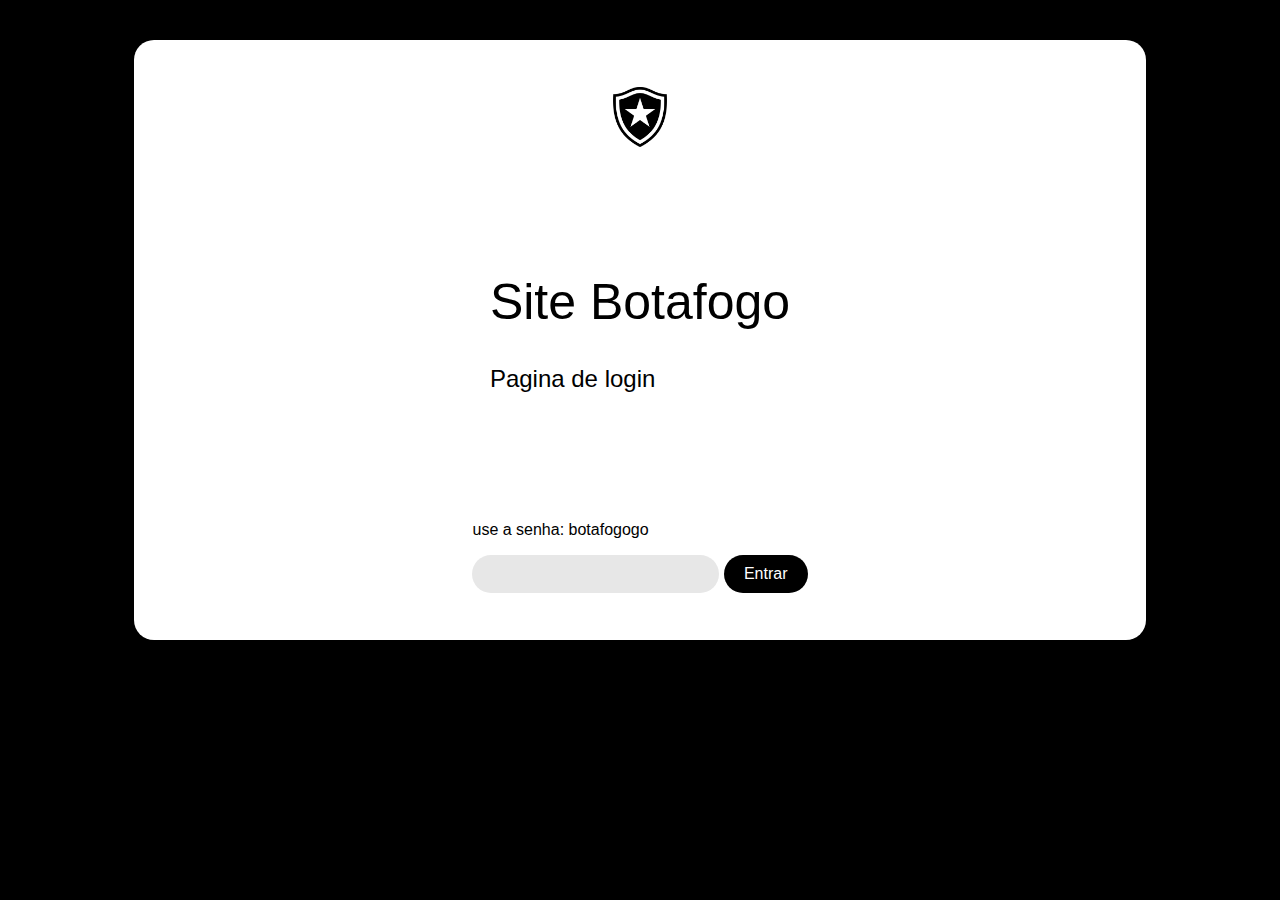
<file: index.html>
<!DOCTYPE html>
<html lang="pt-br">
<head>
  <meta charset="UTF-8">
  <meta name="viewport" content="width=device-width, initial-scale=1.0">
  <link rel="icon" type="image/png" href="/escudo.png" sizes="16x16">
  <title>Atletas Botafogo</title>
  <link rel="stylesheet" href="./css/index.css">
  <script type='module' src="./js/login.js" defer></script>
</head>
<body>

    <div class="login_container">
      <img id="botafogo" src="./escudo.png">
      <div>
        <h1>Site Botafogo</h1>
        <h2>Pagina de login</h2>
      </div>
      <div>
        <p>
          use a senha: botafogogo
        </p>
        <div>
          <input id="senha" type="password">
          <button id="entrar">Entrar</button>
        </div>
      </div>
    </div>

</body>
</html>
</file>
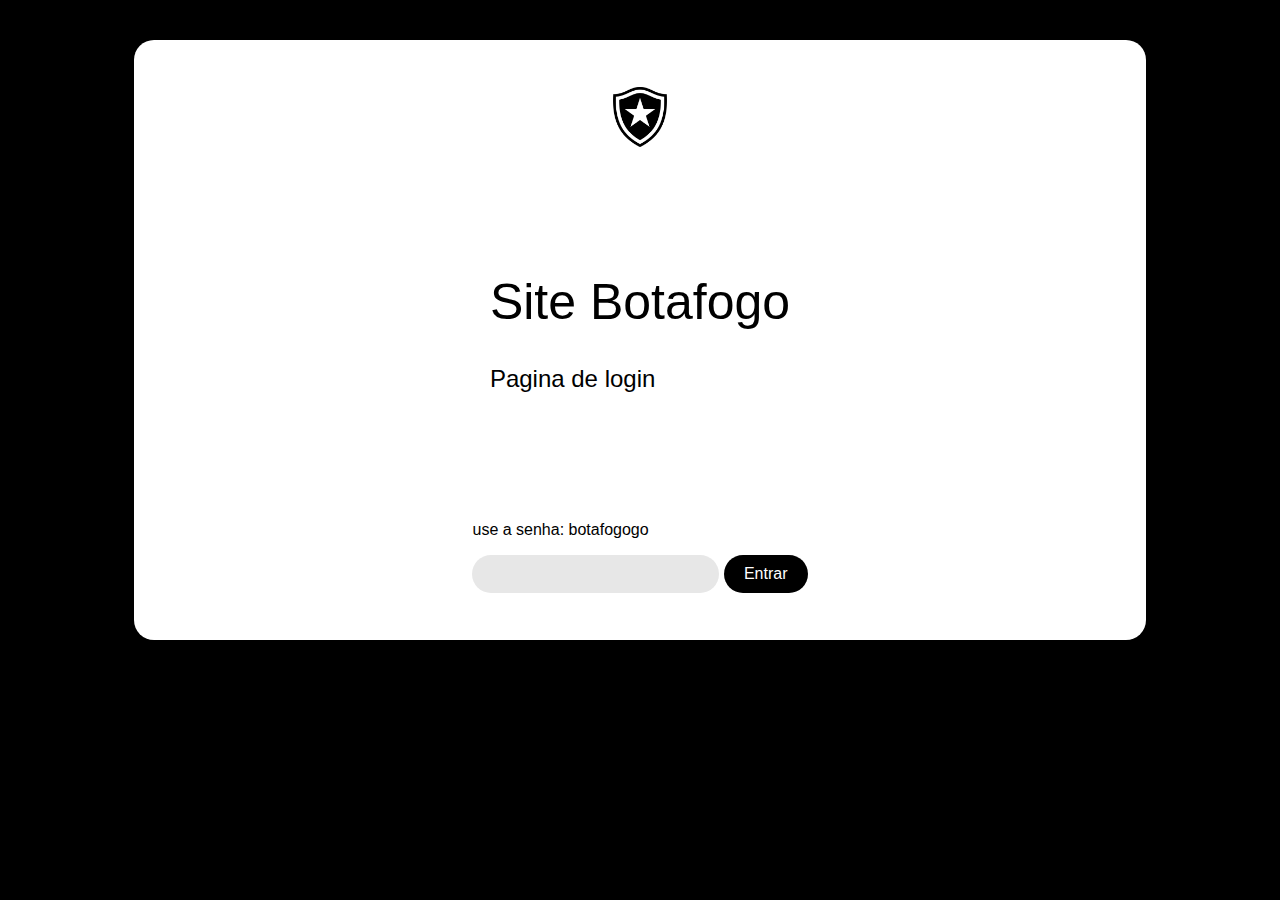
<file: detalhes.html>
<!DOCTYPE html>
<html lang="pt-br">
<head>
  <meta charset="UTF-8">
  <meta name="viewport" content="width=device-width, initial-scale=1.0">
  <link rel="icon" type="image/png" href="/escudo.png" sizes="16x16">
  <title>Detalhe - Atletas Botafogo</title>
  <link rel="stylesheet" href="./css/index.css">
  <link rel="stylesheet" href="./css/detalhe.css">

  <script src="./js/guard.js"></script>
  <script src="./js/detalhes.js" defer></script>
</head>
<body>
  <button id="voltar">Voltar</button>
  <div>
    <img id="img">
    <h1 id="nome_atleta"></h1>
    <p id="descricao_atleta"></p>
    <p id="posicao_atleta"></p>
    <p id="nascimento_atleta"></p>
    <p id="altura_atleta"></p>
    <p id="jogos_atleta"></p>
    <p id="nacionalidade_atleta"></p>

  </div>
</body>
</html>
</file>
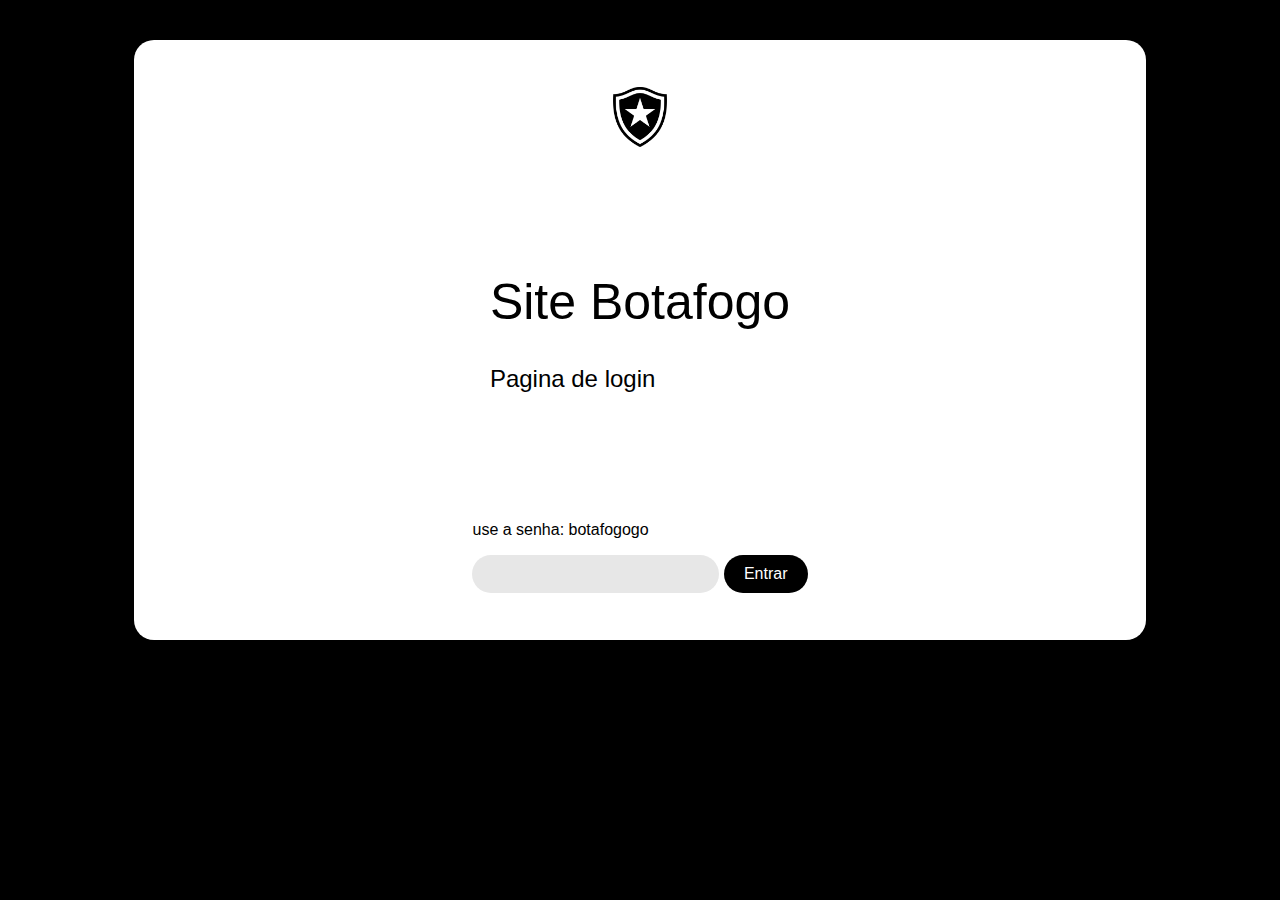
<file: jogadores_page.html>
<!DOCTYPE html>
<html lang="pt-br">

<head>
    <meta charset="UTF-8">
    <meta name="viewport" content="width=device-width, initial-scale=1.0">
    <link rel="icon" type="image/png" href="/escudo.png" sizes="16x16">
    <title>Elenco Botafogo</title>
    <link rel="stylesheet" href="./css/index.css">
    <link rel="stylesheet" href="./css/jogadores.css">

    <script src="./js/guard.js"></script>
    <script src="./js/jogadores.js" defer></script>
</head>

<body>
    <header>
        <h1>Jogadores</h1>
        
        <div class="filter">
            <button id="sair">Sair</button>
            <h2>
                Filtros:
            </h2>
            <button id="masculino">Elenco masculino</button>
            <button id="feminino">Elenco feminino</button>
            <button id="all">Elenco geral</button>
            <input id="pesquisa" placeholder="Pesquise a posição">
        </div>
    </header>
    <div class="content">
        <div id="container_jogadores">

        </div>
    </div>


</body>

</html>
</file>
<file: css/index.css>
body{
    background-color: black;
}
*{
    font-family: Arial, sans-serif;
    font-weight: 400;
}
h1{
    color: black;
    font-size: 50px;
    }
h2{
    color: black;
}
#botafogo{
    height: 60px;
    width: auto;
}
input{
    border: none;
    background-color: rgb(231, 231, 231);
    border-radius: 100px;
    padding: 10px 20px;
    font-weight: 500;
    font-size: 16px;
}
input:focus{
    border: none;
    outline: none;
}
label{
    /* margin-bottom: 20px; */
}
button{
    border: none;
    background-color: black;
    color: white;
    border-radius: 100px;
    padding: 10px 20px;
    font-weight: 500;
    font-size: 16px;
}
button:hover{
    background-color: gray;
}

input:focus{
    border: none;
}


.content{
    display: flex;
    flex-direction: column;
    align-items: center;
    justify-content: center;
}

.login_container{
    background-color: white;
    border-radius: 20px;
    height: 600px;
    width: 80%;
    margin: 40px auto;
    display: flex;
    flex-direction: column;
    align-items: center;
    justify-content: space-around;

}
</file>
<file: css/detalhe.css>
body {
    font-family: Arial, sans-serif;
    background-color: #f5f5f5;
    color: #333;
    margin: 0;
    padding: 20px;
    display: flex;
    justify-content: center;
    align-items: center;
    height: 100vh;
  }
  
  div {

    padding: 20px;
    max-width: 600px;
    width: 100%;
    text-align: center;
  }
  
  img#img {
    max-width: 100%;
    height: auto;
    border-radius: 10px;
    margin-bottom: 20px;
  }
  
  h1#nome_atleta {
    font-size: 24px;
    margin-bottom: 10px;
    color: #333;
  }
  
  p {
    font-size: 16px;
    margin: 5px 0;
  }
  
  p#descricao_atleta {
    font-style: italic;
    color: #666;
  }
  
  p#posicao_atleta, p#nascimento_atleta, p#altura_atleta, p#jogos_atleta, p#nacionalidade_atleta {
    font-weight: bold;
  }
  
  @media (max-width: 600px) {
    div {
      padding: 15px;
    }
  
    h1#nome_atleta {
      font-size: 20px;
    }
  
    p {
      font-size: 14px;
    }
  }
</file>
<file: css/jogadores.css>
body{
    background-color: white;
}

#container_jogadores {
    display: grid;
    align-items: center;
    grid-template-columns: repeat(4, 1fr);
    gap: 70px;
}

header{
    display: flex;
    flex-direction: column;
    justify-content: space-around;
    height: 300px;
}

.img{
    border-radius: 10px;
    width: 250px;
    height: auto;
}


@media (max-width: 992px) {
    #container_jogadores {
        grid-template-columns: repeat(3, 1fr);
    }
}

@media (max-width: 768px) {
    #container_jogadores {
        grid-template-columns: repeat(2, 1fr);
    }
}

@media (max-width: 576px) {
    #container_jogadores {
        grid-template-columns: repeat(1, 1fr);
    }
}
</file>
